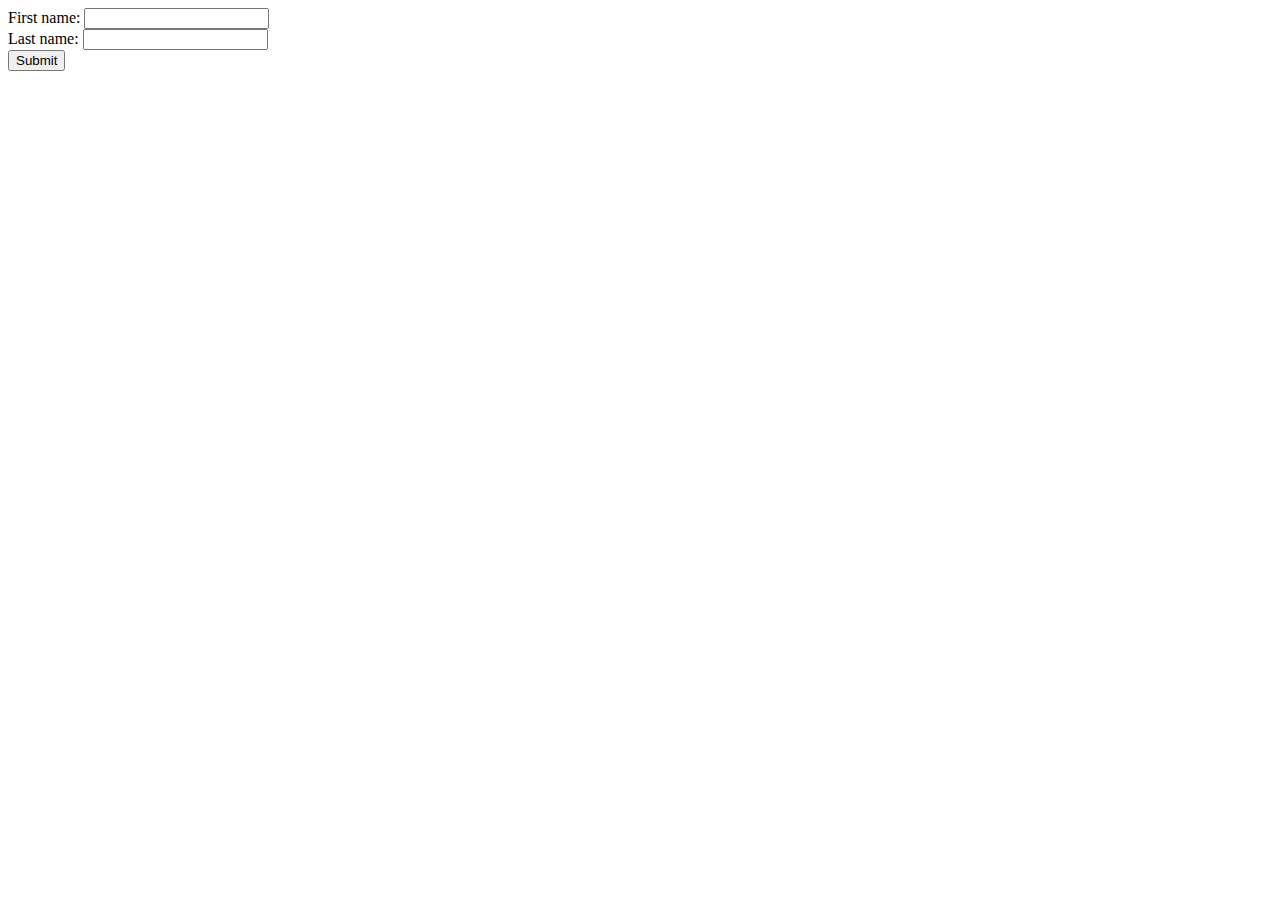
<file: www/bruh.htm>
<html>
	<head>
	</head>
	<body>
		<form action="http://localhost:8087/example" method="POST">
			First name: <input type="text" name="fname"><br>
			Last name: <input type="text" name="lname"><br>
			<button type="submit">Submit</button>
		</form>
	</body>
<html>
</file>
